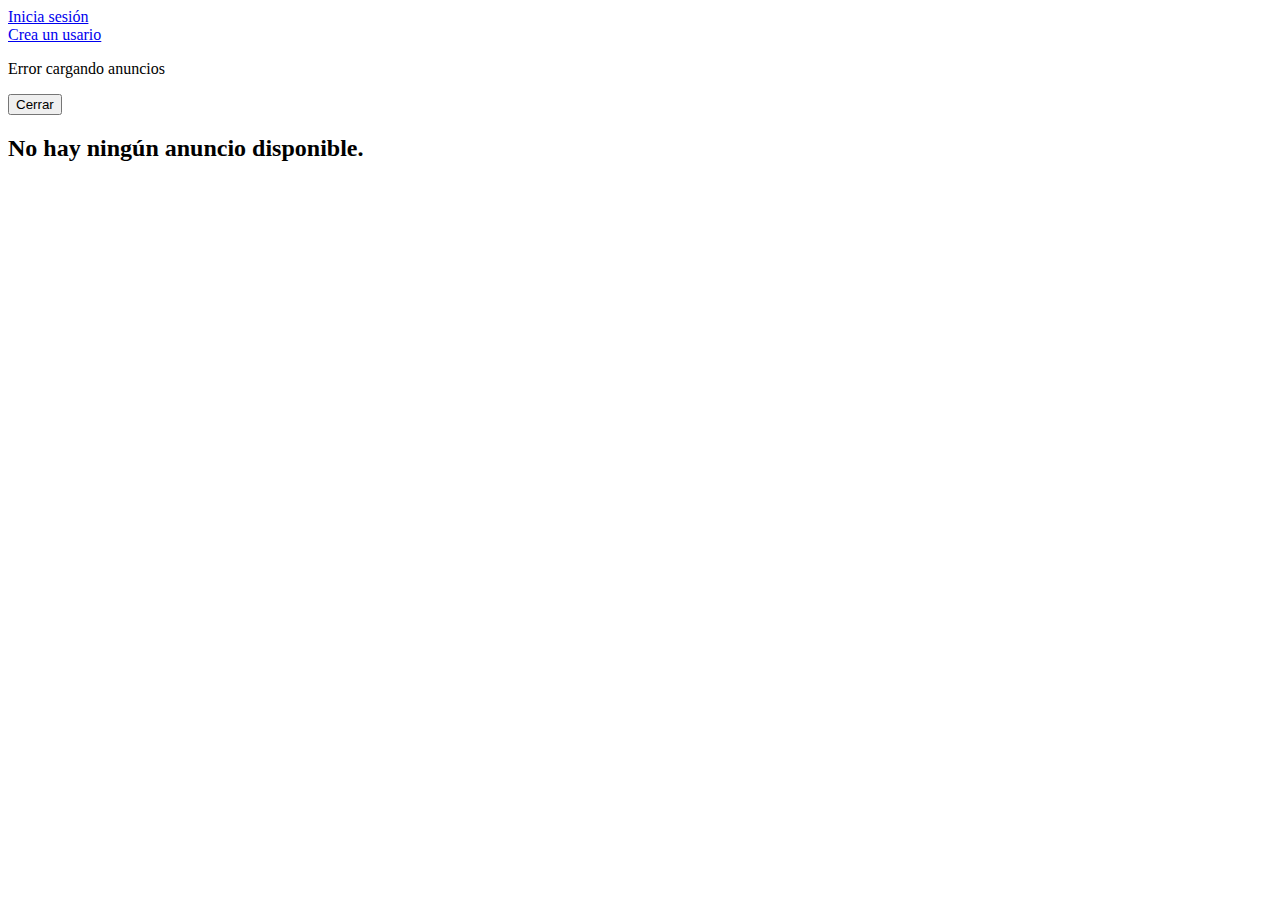
<file: index.html>
<!DOCTYPE html>
<html lang="es">
<head>
    <meta charset="UTF-8">
    <meta http-equiv="X-UA-Compatible" content="IE=edge">
    <meta name="viewport" content="width=device-width, initial-scale=1.0">

    <!-- CSS sheets -->
    <link rel="stylesheet" href="./css/main.css">
    <title>Listado principal de anuncios.</title>
</head>
<body>
    <section id="user-actions"></section>
    <section id="notifications"></section>
    <section id="ads-list"></section>

    <script type="module" src="./js/index.js"></script>
</body>
</html>
</file>
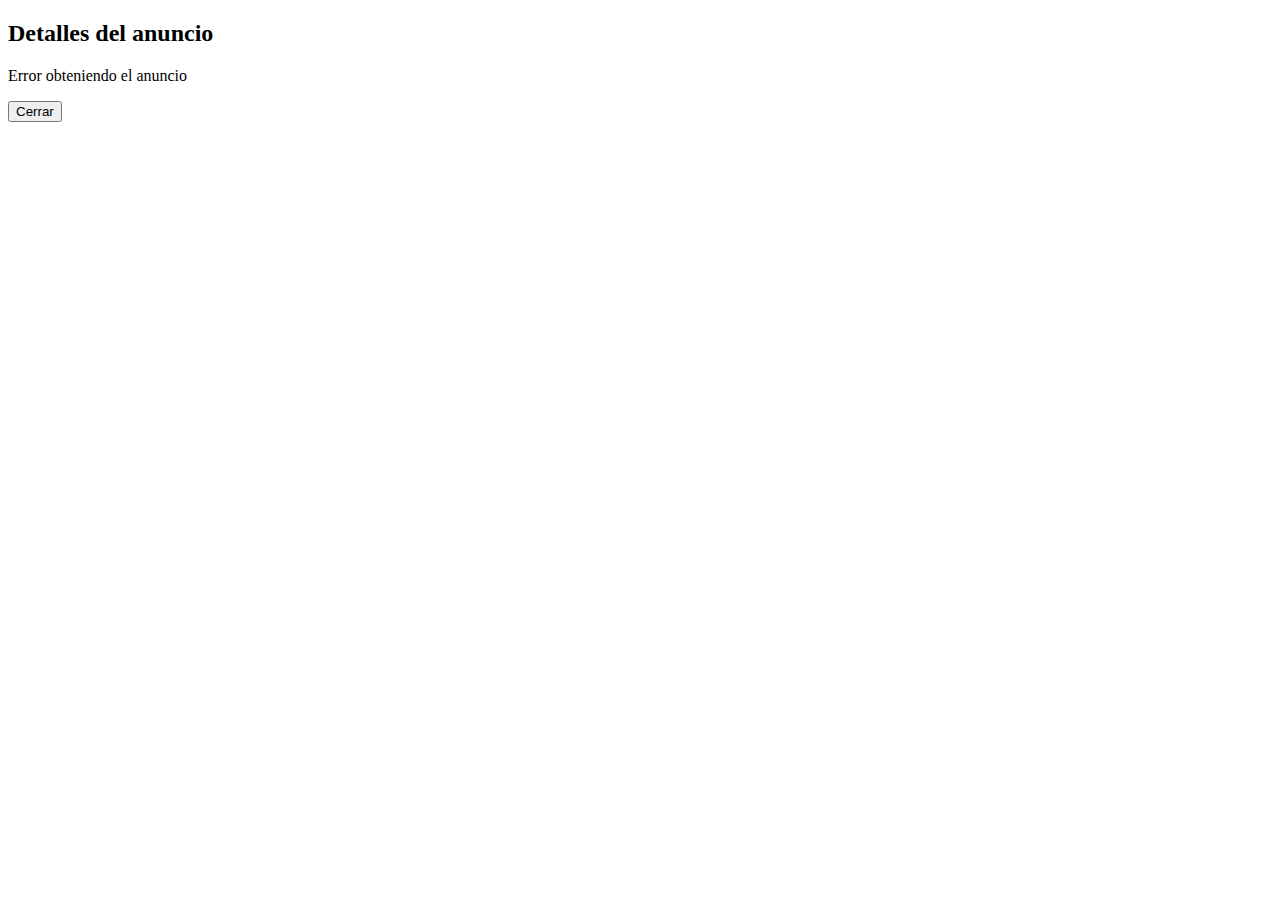
<file: adDetail.html>
<!DOCTYPE html>
<html lang="es">
<head>
    <meta charset="UTF-8">
    <meta http-equiv="X-UA-Compatible" content="IE=edge">
    <meta name="viewport" content="width=device-width, initial-scale=1.0">
    <title>Detalles del anuncio.</title>
</head>
<body>
    <h2>Detalles del anuncio</h2>

    <section id="notifications"></section>
    <section id="ads-details"></section>

    <script type="module" src="./js/ad-detail/index.js"></script>
</body>
</html>
</file>
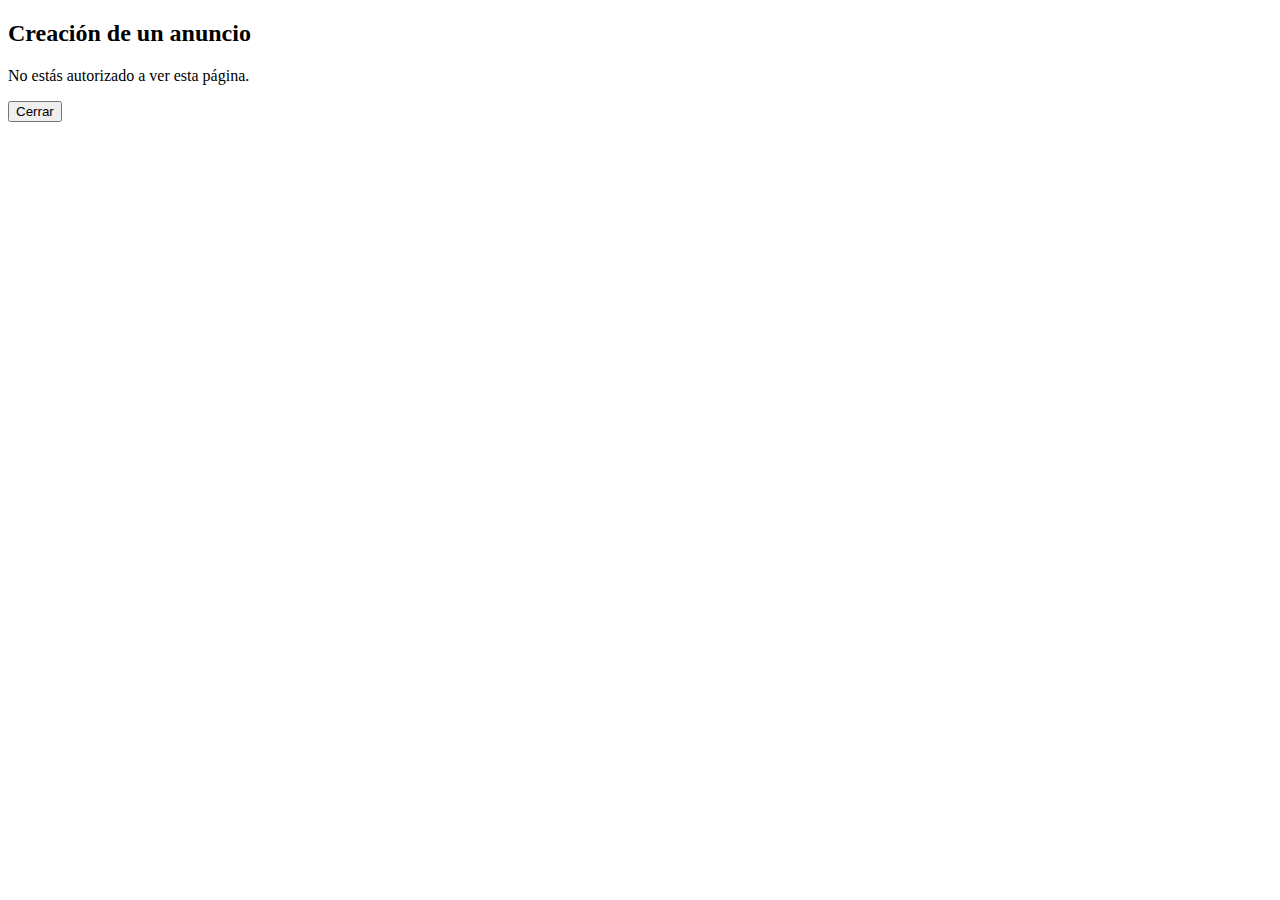
<file: createAd.html>
<!DOCTYPE html>
<html lang="es">
  <head>
    <meta charset="UTF-8" />
    <meta http-equiv="X-UA-Compatible" content="IE=edge" />
    <meta name="viewport" content="width=device-width, initial-scale=1.0" />
    <title>Crear anuncio</title>
  </head>
  <body>
    <h2>Creación de un anuncio</h2>
    <section class="notification-container"></section>
    <form id="create-ad-form">
      <label for="ad-creation">¿Qué anuncio quieres publicar?</label>
      <br /><br />

      <label for="name">Nombre *</label>
      <br />
      <input class="required" type="text" name="name" required />
      <br /><br />

      <label for="price">Precio *</label>
      <br />
      <input class="required" type="number" name="price" required />
      <br /><br />

      <label for="description">Descripcion *</label>
      <br />
      <textarea
        class="required"
        name="description"
        id="ad-creation"
        cols="30"
        rows="10"
        required
      ></textarea>
      <br /><br />

      <label for="sale">Quiero comprarlo *</label>
      <input
        class="radio"
        type="radio"
        id="compra"
        value="compra"
        name="compvent"
        required
      />

      <label for="sale" required="required">Quiero venderlo *</label>
      <input
        class="radio"
        type="radio"
        id="venta"
        value="venta"
        name="compvent"
        required
      />

      <br /><br />
      <label for="photo">Pega la URL de tu foto:</label>
      <input type="url" name="photo" />

      <br /><br />
      <button type="submit" class="create-ad-button" disabled>
        Crear anuncio
      </button>
    </form>

    <script type="module" src="./js/create-ad/index.js"></script>
  </body>
</html>
</file>
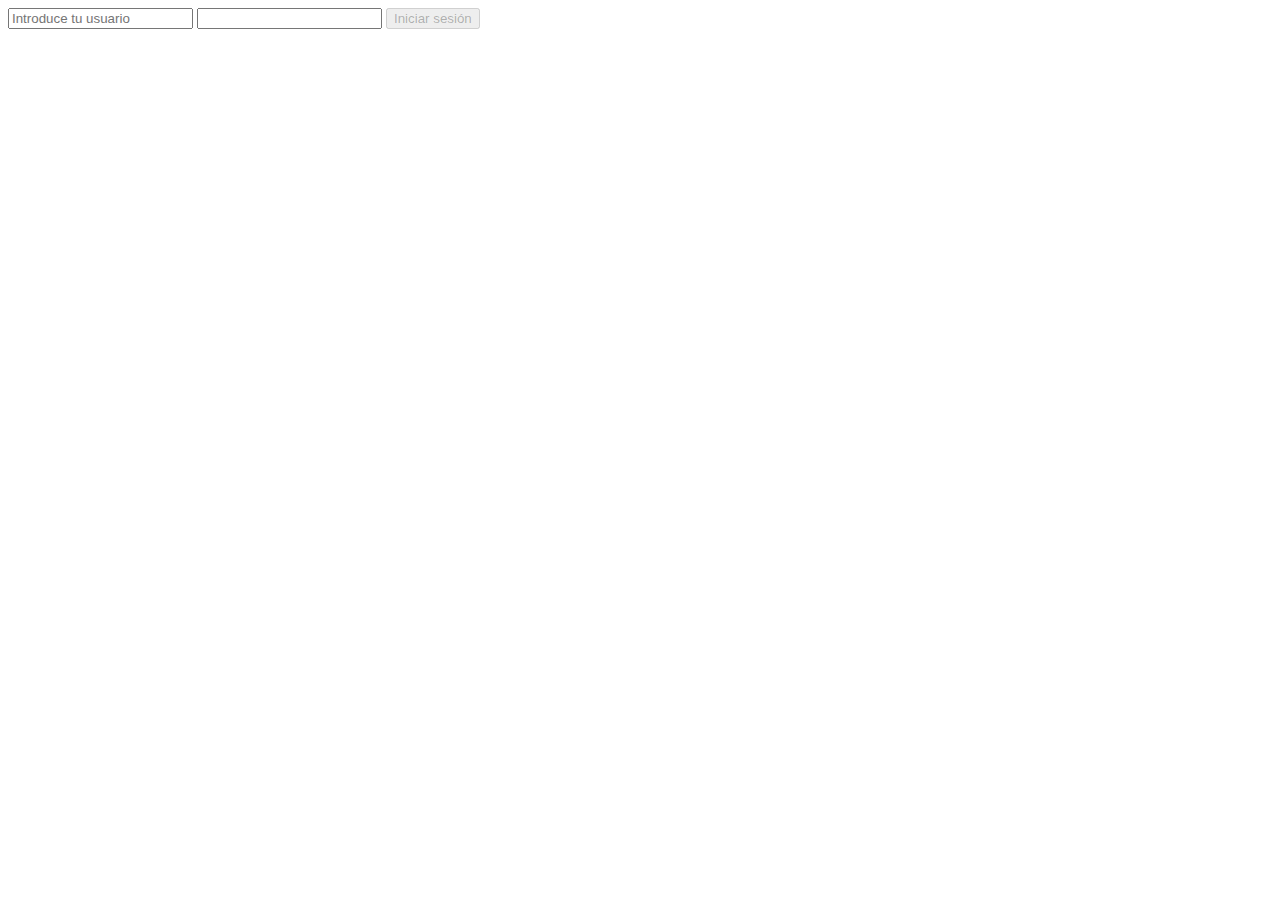
<file: signin.html>
<!DOCTYPE html>
<html lang="es">
<head>
    <meta charset="UTF-8">
    <meta http-equiv="X-UA-Compatible" content="IE=edge">
    <meta name="viewport" content="width=device-width, initial-scale=1.0">
    <title>Iniciar sesión.</title>
</head>
<body>
    <section id="notification"></section>

    <form class="create-user-form">
        <label for="usernamer"></label>
        <input id="username" name="username" type="text" placeholder="Introduce tu usuario">
        
        <label for="password"></label>
        <input id="password" name="password" type="password">

        <button id="createUserButton" disabled type="submit">Iniciar sesión</button>
    </form>

    <script type="module" src="./js/signin/index.js"></script>
</body>
</html>
</file>
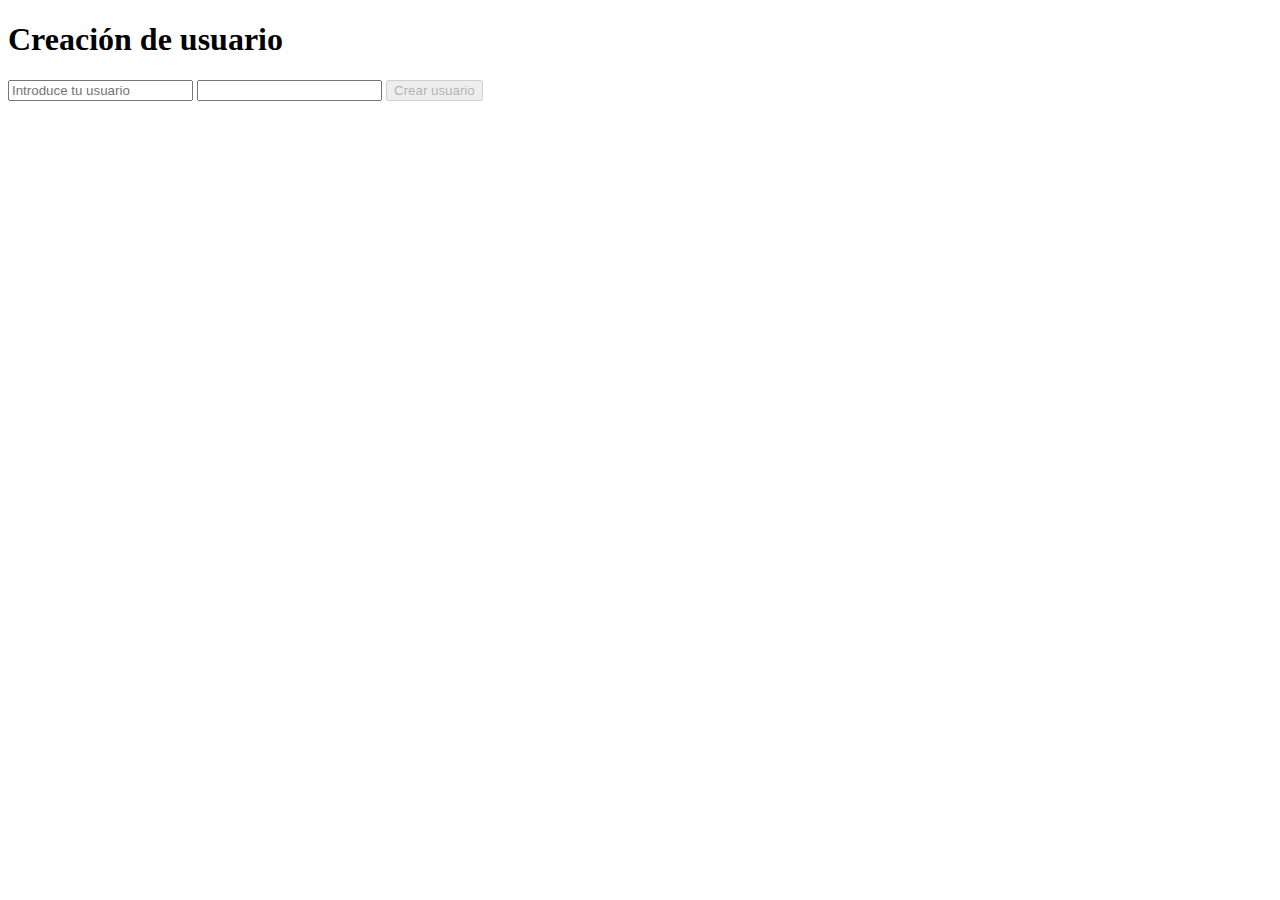
<file: signup.html>
<!DOCTYPE html>
<html lang="es">
<head>
    <meta charset="UTF-8">
    <meta http-equiv="X-UA-Compatible" content="IE=edge">
    <meta name="viewport" content="width=device-width, initial-scale=1.0">
    <title>Creación de usuario.</title>
</head>
<body>
    <h1>Creación de usuario</h1>
    <section id="notification"></section>

    <form class="create-user-form">
        <label for="usernamer"></label>
        <input id="username" name="username" type="text" placeholder="Introduce tu usuario">
        
        <label for="password"></label>
        <input id="password" name="password" type="password">

        <button id="signinUserButton" disabled type="submit">Crear usuario</button>
    </form>

    <script type="module" src="./js/signup/index.js"></script>
</body>
</html>
</file>
<file: css/main.css>
/* Spinners styles */
@import url('./spinner.css');
</file>
